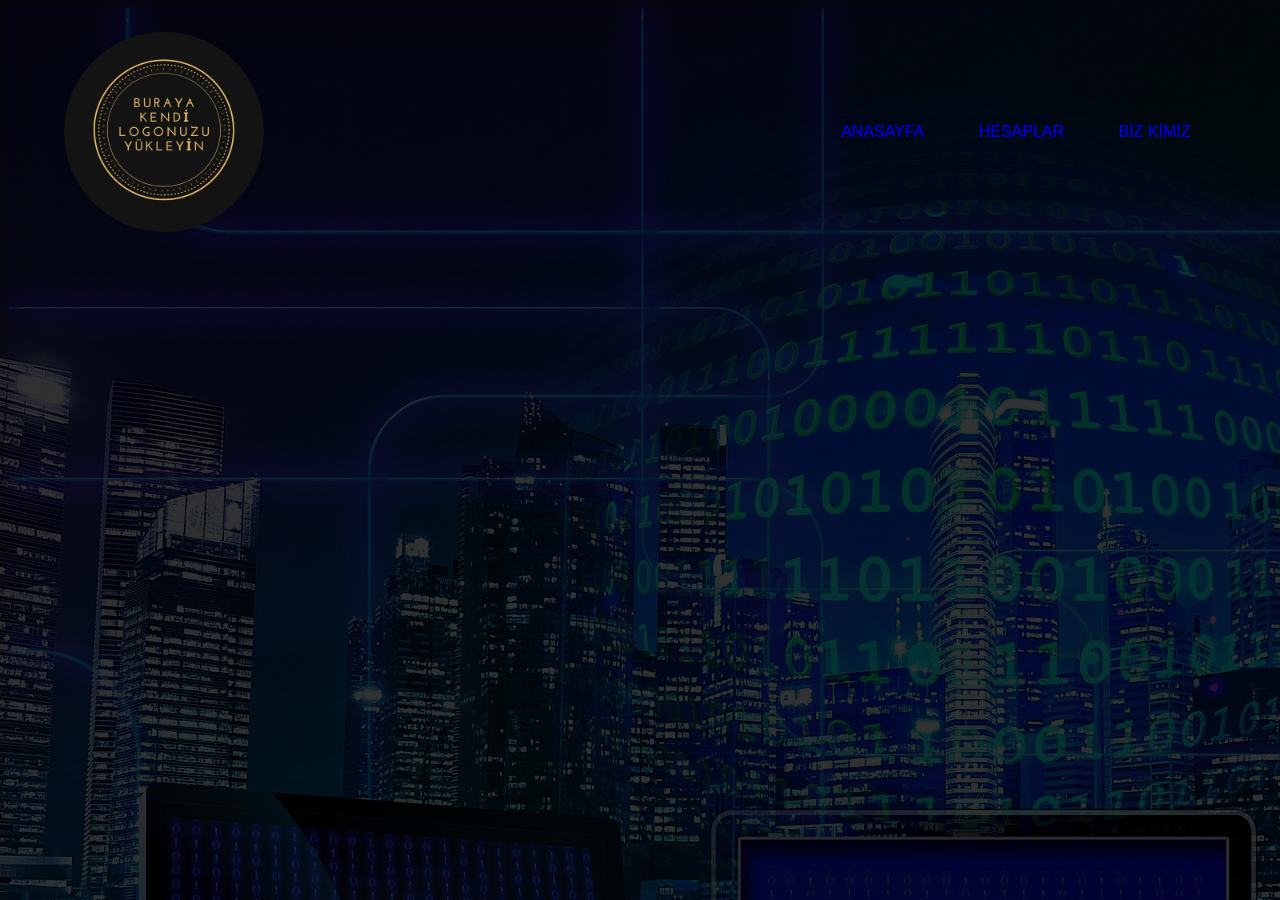
<file: basit tabanlı internet sitesi/index.html>
<!DOCTYPE html>
<html lang="en">
<head>
	<meta charser="UTF-8">
	<meta name="viewport" content="width=device-width,initial-scale=1.0"
	>
<link rel="stylesheet" href="style.css">
</head>
<body>
<div class="banner">
	<div class="navber">
		<img src="1.png" alt="" class="logo" width="200" height="200">
		<ul>
			<li><a href="#">ANASAYFA</a></li>
            <li><a href="hesaplar.html">HESAPLAR</a></li>
            <li><a href="bizkimiz.html">BİZ KİMİZ</a></li>
		</ul>
	</div>
</file>
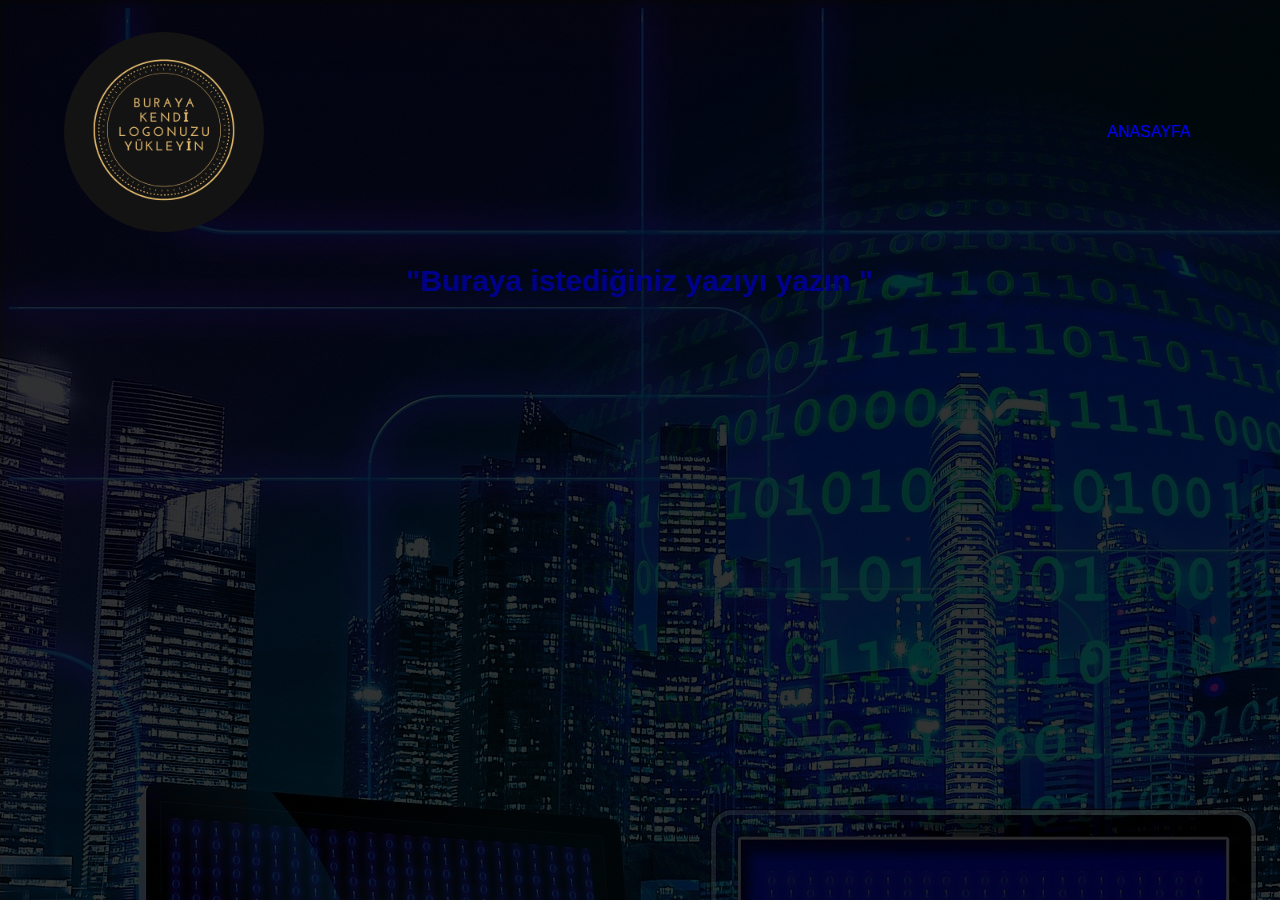
<file: basit tabanlı internet sitesi/bizkimiz.html>
<!DOCTYPE html>
<html lang="en">
<head>
	<meta charser="UTF-8">
	<meta name="viewport" content="width=device-width,initial-scale=1.0"
	>
<link rel="stylesheet" href="bizkimiz.css">
</head>
<body>
<div class="banner">
	<div class="navber">
		<img src="1.png" alt="" class="logo" width="200" height="200">
		<ul>
			<li><a href="index.html">ANASAYFA</a></li>
			</ul>
	</div>
	<div class="content">
			<h2>"Buraya istediğiniz yazıyı yazın "</h2>
</file>
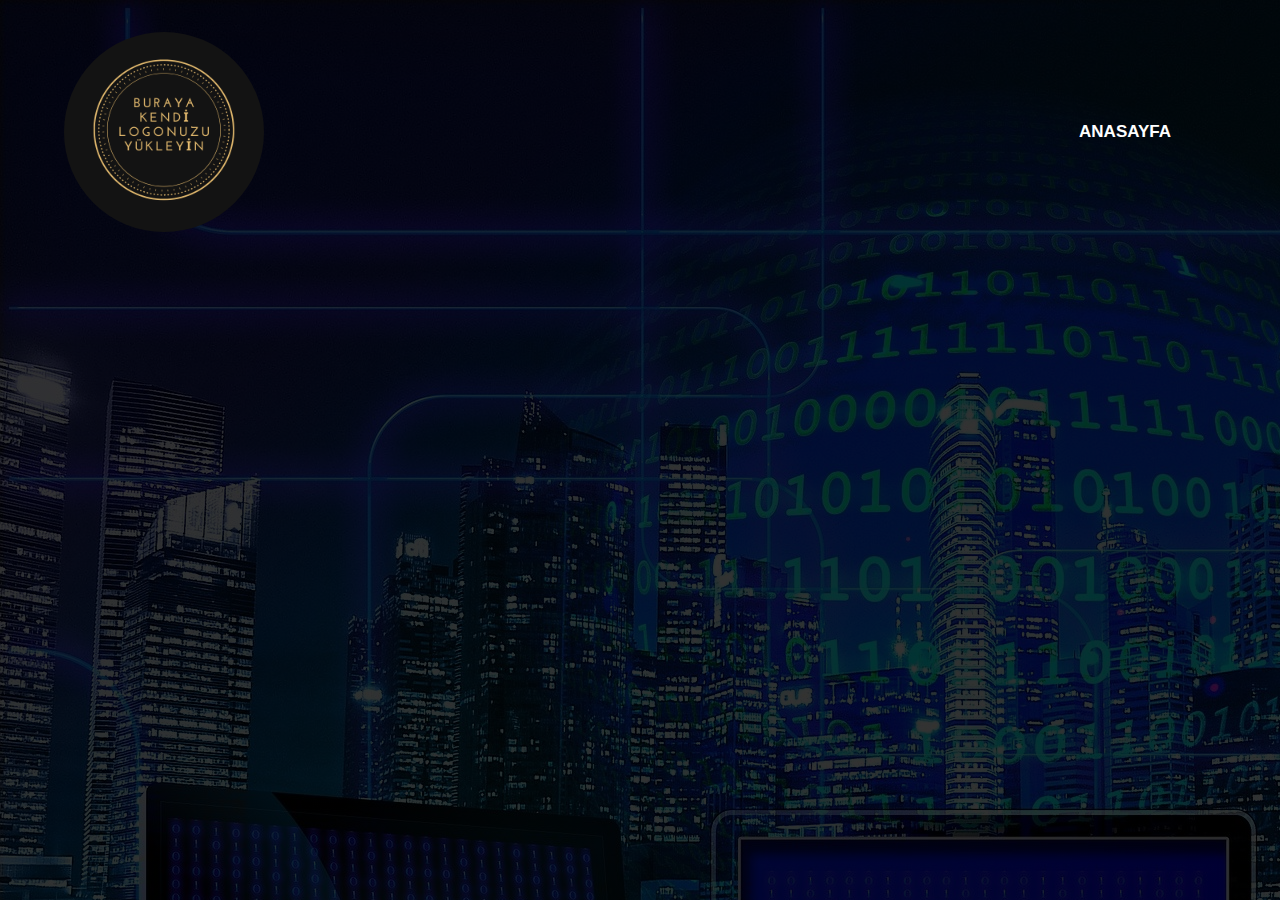
<file: basit tabanlı internet sitesi/hesaplar.html>
<!DOCTYPE html>
<html lang="en">
<head>
	<meta charser="UTF-8">
	<meta name="viewport" content="width=device-width,initial-scale=1.0"
	>
<link rel="stylesheet" href="hesaplar.css">
</head>
<body>
<div class="banner">
	<div class="navber">
		<img src="1.png" alt="" class="logo" width="200" height="200">
		<ul>
		    <li><a href="index.html">ANASAYFA</a></li>
            
		</ul>
	</div>
</file>
<file: basit tabanlı internet sitesi/style.css>
*{
	padding: 0;
	margin: 0;
	font-family: sans-serif;
}
.banner{
	height: 100vh;
	width: 100%;
	background-image: linear-gradient(rgba(0,0,0,0.8), rgba(0,0,0,0.8)),url(2.png);
}
.navber{
	display: flex;
	width: 90%;
	margin: auto;
	padding: 32px 0;
	align-items: center;
	justify-content: space-between;
}
.logo{
	cursor: pointer;
	border-radius: 50%;
}
.navber ul li{
	list-style-type: none;
	display: inline-block;
	margin: 0 25px;
}
.navber ul li a{
text-decoration: none;
color #fff;
}
.nevber ul li a:hover{
	box-shadow:0 2px red;
}
.content{
	width: 100%;
	position: absolute;
    top 40%
    color: white;
    text-align: center;
}
.content h1{
	font-size: 35px;
	color: white;
}
button{ 
	width: 200px;
	padding: 15px 0;
	border-radius: 35px;
	margin: 20px;
	text-align: center;
	color: white;
	cursor: pointer;
	font-weight: 600;
	background-color: #6166B3;
	font-size: 17px;
}
</file>
<file: basit tabanlı internet sitesi/bizkimiz.css>
*{
	padding: 0;
	margin: 0;
	font-family: sans-serif;
}
.banner{
	height: 100vh;
	width: 100%;
	background-image: linear-gradient(rgba(0,0,0,0.8), rgba(0,0,0,0.8)),url(2.png);
}
.navber{
	display: flex;
	width: 90%;
	margin: auto;
	padding: 32px 0;
	align-items: center;
	justify-content: space-between;
}
.logo{
	cursor: pointer;
	border-radius: 50%;
}
.navber ul li{
	list-style-type: none;
	display: inline-block;
	margin: 0 25px;
}
.navber ul li a{
text-decoration: none;
color #fff;
}
.nevber ul li a:hover{
	box-shadow:0 2px red;
}
.content{
	width: 100%;
	position: absolute;
    top 40%
    color: white;
    text-align: center;
}
.content h1{
	font-size: 5px;
	color: darkred;
}
button{ 
	width: 200px;
	padding: 15px 0;
	border-radius: 35px;
	margin: 20px;
	text-align: center;
	color: white;
	cursor: pointer;
	font-weight: 600;
	background-color: #6166B3;
	font-size: 17px;
}
.content h2{
	font: sans-serif;
	font-size: 30px;
	color: darkblue;
}
</file>
<file: basit tabanlı internet sitesi/hesaplar.css>
*{
	padding: 0;
	margin: 0;
	font-family: sans-serif;
}
.banner{
	height: 100vh;
	width: 100%;
	background-image: linear-gradient(rgba(0,0,0,0.8), rgba(0,0,0,0.8)),url(2.png);
}
.navber{
	display: flex;
	width: 90%;
	margin: auto;
	padding: 32px 0;
	align-items: center;
	justify-content: space-between;
}
.logo{
	cursor: pointer;
	border-radius: 50%;
}
.navber ul li{
	list-style-type: none;
	display: inline-block;
	margin: 0 25px;
}
.navber ul li a{
text-decoration: none;
color #fff;
}
.nevber ul li a:hover{
	box-shadow:0 2px red;
}
.content{
	width: 100%;
	position: absolute;
    top 40%
    color: white;
    text-align: center;
}
.content h1{
	font-size: 35px;
	color: white;
}
a{ 
	width: 200px;
	padding: 15px 0;
	border-radius: 35px;
	margin: 20px;
	text-align: center;
	color: white;
	cursor: pointer;
	font-weight: 600;
	font-size: 17px;
}
</file>
